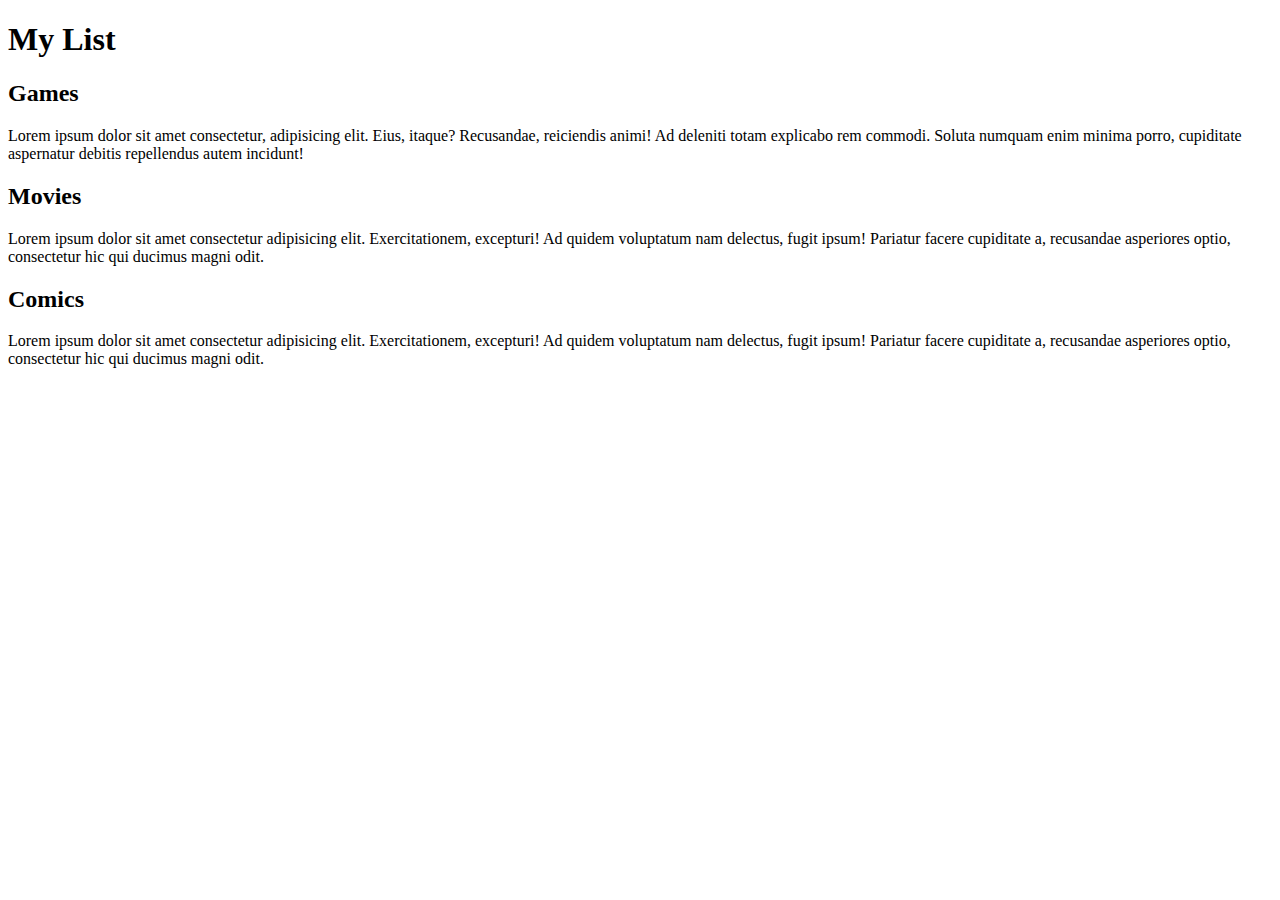
<file: index.html>
<!doctype html>
	<!DOCTYPE html>
	<html>
	<head>
		<meta charset="utf-8">
		<link rel="stylesheet" href="C:\Users\Home PC\Desktop\Coursera Assignment Folder/styles.css">
		<title>Assignment Coursera</title>
	</head>
	<body>
    <div class="row">
        <div class="center">
            <h1>My List</h1>
        </div>
    
        <div>
            <div class="col-lg-4 col-md-6 col-sm-12" id="container1">
                <section class="games">
                    <h2>Games</h2>
                    <p class="text1">Lorem ipsum dolor sit amet consectetur, adipisicing elit. Eius, itaque? Recusandae, reiciendis animi! Ad deleniti totam explicabo rem commodi. Soluta numquam enim minima porro, cupiditate aspernatur debitis repellendus autem incidunt!</p>
                </section>
            </div>
            <div class="col-lg-4 col-md-6 col-sm-12" id="container2">
                <section class="movies">
                    <h2>Movies</h2>
                    <p class="text2">Lorem ipsum dolor sit amet consectetur adipisicing elit. Exercitationem, excepturi! Ad quidem voluptatum nam delectus, fugit ipsum! Pariatur facere cupiditate a, recusandae asperiores optio, consectetur hic qui ducimus magni odit.</p>
                </section>
            </div>
            <div class="col-lg-4 col-md-6 col-md-12" id="container3">
                <section class="comics">
                    <h2>Comics</h2>
                    <p class="text3">Lorem ipsum dolor sit amet consectetur adipisicing elit. Exercitationem, excepturi! Ad quidem voluptatum nam delectus, fugit ipsum! Pariatur facere cupiditate a, recusandae asperiores optio, consectetur hic qui ducimus magni odit.</p>
                </section>
            </div>
        </div>
    
    </div>
    
    

</body>
	</html>
</file>
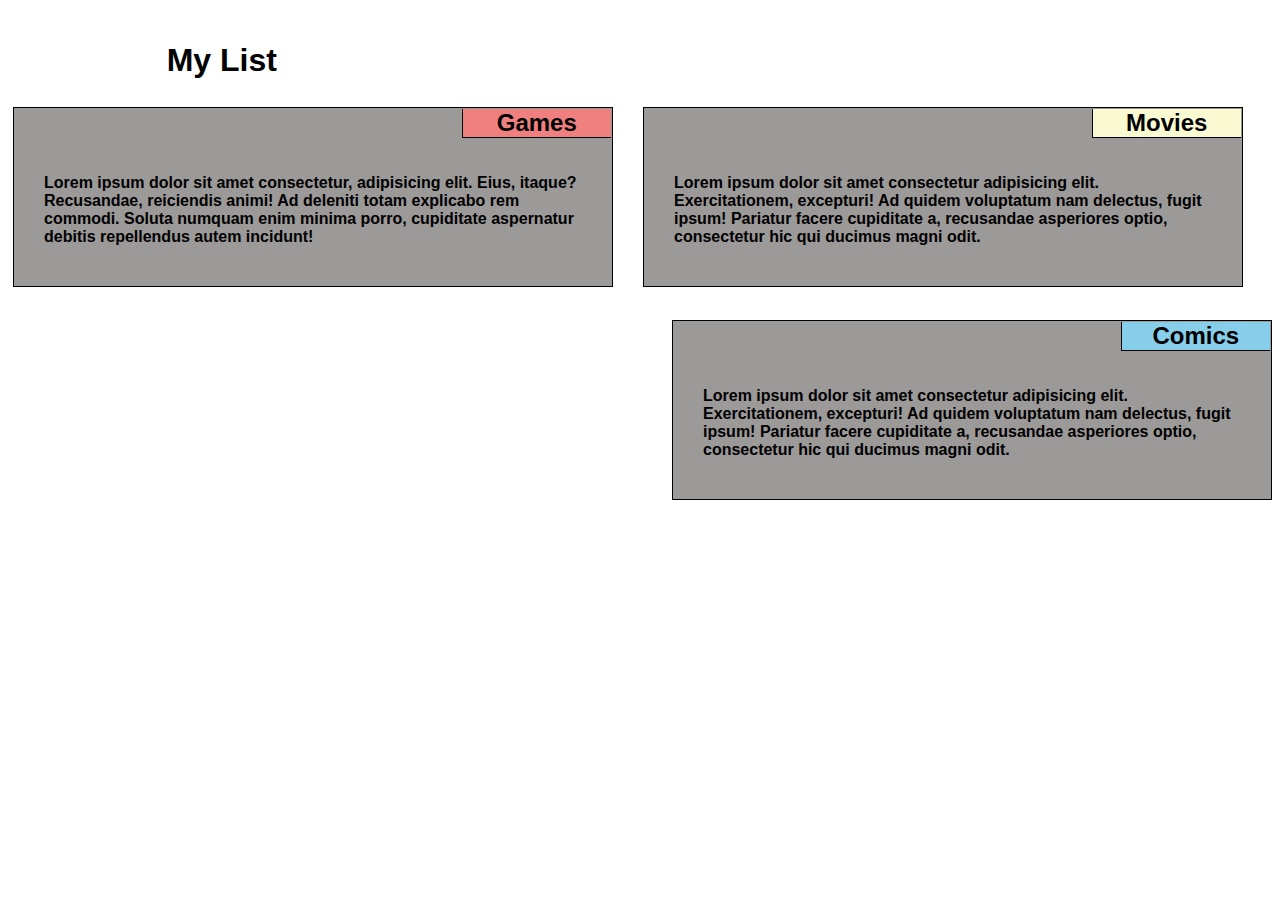
<file: Programming/index.html>
<!doctype html>
    <!DOCTYPE html>
    <html>
    <head>
        <meta charset="utf-8">
        <link rel="stylesheet" href="Coursera Assignment Folder/styles.css">
        <title>Assignment Coursera</title>
    </head>
    <body>
    <div class="row">
        <div class="center">
            <h1>My List</h1>
        </div>
    
        <div>
            <div class="col-lg-4 col-md-6 col-sm-12" id="container1">
                <section class="games">
                    <h2>Games</h2>
                    <p class="text1">Lorem ipsum dolor sit amet consectetur, adipisicing elit. Eius, itaque? Recusandae, reiciendis animi! Ad deleniti totam explicabo rem commodi. Soluta numquam enim minima porro, cupiditate aspernatur debitis repellendus autem incidunt!</p>
                </section>
            </div>
            <div class="col-lg-4 col-md-6 col-sm-12" id="container2">
                <section class="movies">
                    <h2>Movies</h2>
                    <p class="text2">Lorem ipsum dolor sit amet consectetur adipisicing elit. Exercitationem, excepturi! Ad quidem voluptatum nam delectus, fugit ipsum! Pariatur facere cupiditate a, recusandae asperiores optio, consectetur hic qui ducimus magni odit.</p>
                </section>
            </div>
            <div class="col-lg-4 col-md-6 col-md-12" id="container3">
                <section class="comics">
                    <h2>Comics</h2>
                    <p class="text3">Lorem ipsum dolor sit amet consectetur adipisicing elit. Exercitationem, excepturi! Ad quidem voluptatum nam delectus, fugit ipsum! Pariatur facere cupiditate a, recusandae asperiores optio, consectetur hic qui ducimus magni odit.</p>
                </section>
            </div>
        </div>
    
    </div>
    
    

</body>
    </html>
</file>
<file: Programming/Coursera Assignment Folder/styles.css>
h1 {
text-align: center;
}

@media (min-width: 992px)
.col-lg-4 {
    width: 25.25%;
}
@media (min-width: 992px)
.col-lg-1, .col-lg-2, .col-lg-3, .col-lg-4, .col-lg-5, .col-lg-6, .col-lg-7, .col-lg-8, .col-lg-9, .col-lg-10, .col-lg-11, .col-lg-12 {
    float: left;
}

.row {
    width: 100%;
}

* {
    box-sizing: border-box;
    font-family: sans-serif;
    font-size: 16;
    font-weight: bold;
}

.center {
    text-align: center;
    padding: 1%;
    column-count: 3;
}

section.games>h2 {
    background-color: lightcoral;

}

section.movies>h2 {
    background-color: lightgoldenrodyellow;
}

section.comics>h2 {
    background-color: skyblue;
}

section>h2 {
    float: right;
    margin: 1px;
    border-bottom: 1px solid black;
    border-left: 1px solid black;
    text-align: center;
    font-size: 1.5em;
    width: 25%;
    font-weight: bold;
}



.games {
    border: 1px solid black;
    background-color: rgb(156, 153, 153);
    display: block;
    height: 180px;
    width: 600px;
    float: left;
   
}

.movies {
    border: 1px solid black;
    background-color: rgb(156, 153, 153);
    display: block;
    height: 180px;
    width: 600px;
    float: left;

 
}

.comics {
    border: 1px solid black;
    background-color: rgb(156, 153, 153);
    display: block;
    height: 180px;
    width: 600px;
    float: right;

}




.text1{
  position: relative;
margin: 10px;
}

.text2{
  position: relative;
   margin: 10px;
}

.text3{
  position: relative;
   margin: 10px;
}



section.games>p {
    padding: 20px 15px 20px 15px ;
    display: inline-grid;
    margin: 15px;


}

section.movies>p {
    padding: 20px 15px 20px 15px;
    display: inline-grid;
    margin: 15px;
    clear: right;
}

section.comics>p {
    padding: 20px 15px 20px 15px ;
    display: inline-grid;
    margin: 15px;

}

/* Simple Responsive Framework. */
.row {
  width: 100%;
}

#container1{
    margin-right: 15px;
    margin-top: 15px;
    margin-left: 5px;
    margin-bottom: 15px;
    
    float:  left;
}

#container2{
    margin-right: 15px;
    margin-top: 15px;
    margin-left: 15px;
    margin-bottom: 15px;
    float: left;
    clear: right;
}

#container3{
     margin-right: 0px;
    margin-top: 18px;
    margin-left: 0px;
    margin-bottom: 18px;
   
    float:  right;
}
</file>
